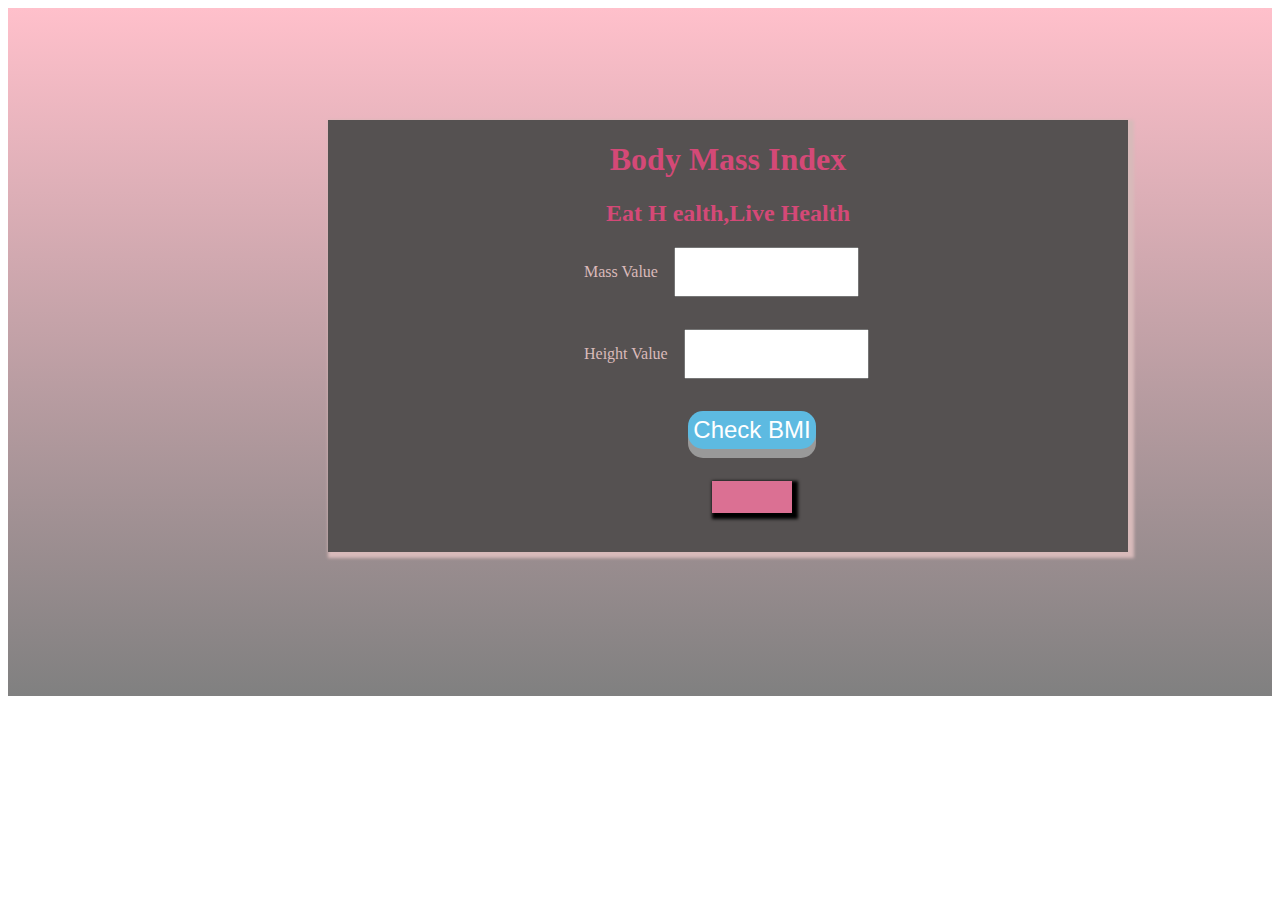
<file: BMI.html>
<!DOCTYPE html>
<html lang="en">
  <head>
    <meta charset="UTF-8" />
    <meta name="viewport" content="width=device-width, initial-scale=1.0" />
    <title>BMI Calculator</title>

    <style>
      .container {
        background-image: linear-gradient(pink, grey);
        height: 43rem;
        position: relative;
        background-size: cover;
      }
      .container1 {
        background-color: rgb(85, 81, 81);
        /* text-align: center; */
        /* padding-top: 5rem; */
        width: 50rem;
        margin-left: 20rem;
        margin-top: 7rem;
        position: absolute;
        height: 27rem;
        box-shadow: 3px 3px 3px 3px rgb(216, 186, 186);
      }
      h1 {
        color: rgb(212, 73, 119);
      }
      h2 {
        color: rgb(212, 73, 119);
      }
      .smallcontain {
        text-align: center;
      }
      .inputbox {
        padding-bottom: 2rem;
        display: flex;
        text-align: center;
        padding-left: 16rem;
        gap: 1rem;
      }
      p {
        color: rgb(218, 186, 186);
      }
      .btns {
        /* background-color: rgb(49, 69, 79);
        border-width: 0;
        padding: 1rem;
        border-radius: 5px;
        color: white;
        font-weight: bold; */
        display: inline-block;
        padding: 5px 5px;
        font-size: 24px;
        cursor: pointer;
        text-align: center;
        text-decoration: none;
        outline: none;
        color: #fff;
        background-color: #5dbae1;
        border: none;
        border-radius: 15px;
        box-shadow: 0 9px #999;
        margin-left: 3rem;
      }
      .styl {
        margin-left: 3rem;
        background-color: palevioletred;
        width: 5rem;
        text-align: center;
        /* padding-left: 20rem; */
        margin-top: 2rem;
        border-width: 0;
        box-shadow: 3px 3px 3px 3px;
        padding: 1rem;
      }
      button:hover {
        cursor: pointer;
        color: rgb(211, 35, 93);
      }
    </style>
  </head>
  <body>
    <div class="container">
      <div class="container1">
        <div class="smallcontain">
          <h1>Body Mass Index</h1>
          <h2>Eat H ealth,Live Health</h2>
          <div class="inputbox">
            <p>Mass Value</p>
            <input type="text" id="input" />
          </div>
          <div class="inputbox">
            <p>Height Value</p>
            <input type="text" id="inputs" />
          </div>
          <div>
            <button class="btns" id="btn" onclick="convert()">Check BMI</button>
          </div>
          <div>
            <button id="result" class="styl"></button>
          </div>
        </div>
      </div>
    </div>

    <script src="demoPractice.js"></script>
  </body>
</html>
</file>
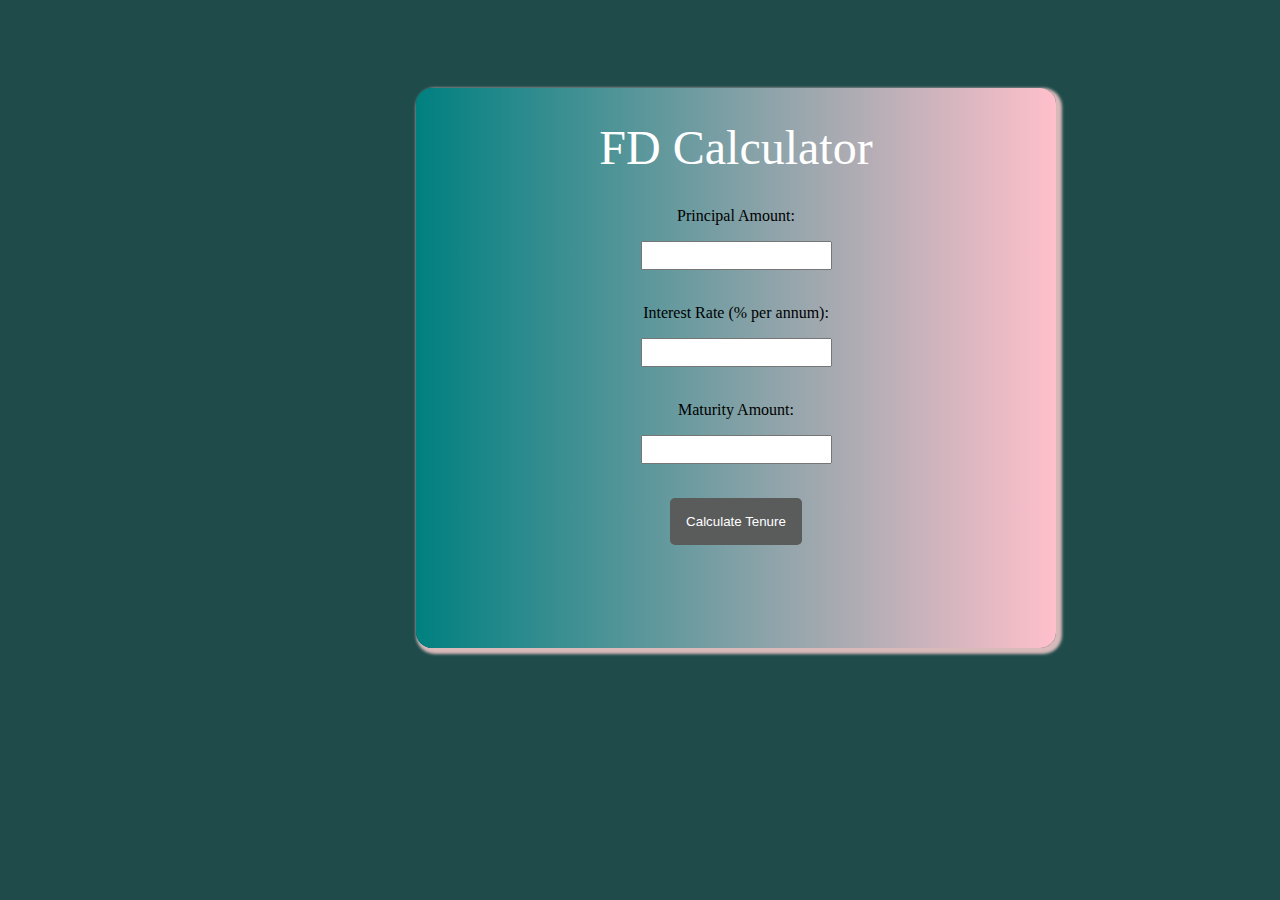
<file: demoFd.html>
<!DOCTYPE html>
<html>
  <head>
    <title>Tenure Calculator</title>
    <script>
      function calculateTenure() {
        // Get input values
        var principal = parseFloat(document.getElementById("principal").value);
        var interestRate = parseFloat(
          document.getElementById("interestRate").value
        );
        var maturityAmount = parseFloat(
          document.getElementById("maturityAmount").value
        );

        // Calculate tenure in months
        var monthlyInterestRate = interestRate / 100 / 12;
        var tenure =
          Math.log(maturityAmount / principal) /
          Math.log(1 + monthlyInterestRate);

        // Display result
        document.getElementById("tenureMonths").innerHTML =
          "Tenure (months): " + tenure.toFixed(2);
      }
    </script>

    <style>
      body {
        background-color: rgb(31, 75, 75);
        margin-left: 5rem;
      }
      .container {
        height: 33rem;
        position: relative;
      }
      .container1 {
        background-image: linear-gradient(to right, teal, pink);
        /* text-align: center; */
        /* padding-top: 5rem; */

        width: 40rem;
        border-radius: 1rem;
        margin-left: 21rem;
        margin-top: 5rem;
        position: absolute;
        height: 35rem;
        box-shadow: 3px 3px 3px 3px rgb(216, 186, 186);
        /* margin-bottom: 7rem; */
      }
      h1 {
        color: white;
        font-size: 3rem;
        font-weight: 500;
      }
      h2 {
        color: rgb(110, 110, 103);
        /* font-size: 5rem;
  font-weight: 500; */
      }
      .smallcontain {
        text-align: center;
      }
      .inputbox {
        padding-bottom: 1rem;
        padding-top: 1rem;
      }
      .btns {
        background-color: rgb(90, 92, 92);
        border-width: 0;
        padding: 1rem;
        border-radius: 5px;
        color: white;
      }
      .styl {
        /* background-color: olive; */
        /* width: 10rem; */
        text-align: center;
        /* padding-left: 20rem; */
        margin-top: 2rem;
        border-width: 0;
        box-shadow: 3px;
        padding: 1rem;
        margin-left: 4rem;
        color: rgb(9, 166, 223);
        font-size: 20px;
        font-weight: 500;
        font-size: 30px;
      }
      .invalue {
        padding: 5px;
      }
      button:hover {
        color: rgb(5, 5, 93);
        font-size: 20px;
      }
    </style>
  </head>
  <body>
    <div class="container">
      <div class="container1">
        <div class="smallcontain">
          <h1>FD Calculator</h1>
          <form>
            <label for="principal">Principal Amount:</label>
            <div class="inputbox">
              <input
                type="number"
                id="principal"
                required
                class="invalue"
              /><br /><br />
            </div>

            <label for="interestRate">Interest Rate (% per annum):</label>
            <div class="inputbox">
              <input
                type="number"
                id="interestRate"
                required
                class="invalue"
              /><br /><br />
            </div>

            <label for="maturityAmount">Maturity Amount:</label>
            <div class="inputbox">
              <input
                type="number"
                id="maturityAmount"
                class="invalue"
              /><br /><br />
            </div>

            <button type="button" class="btns" onclick="calculateTenure()">
              Calculate Tenure
            </button>
          </form>

          <p id="tenureMonths"></p>
        </div>
      </div>
    </div>
  </body>
</html>
</file>
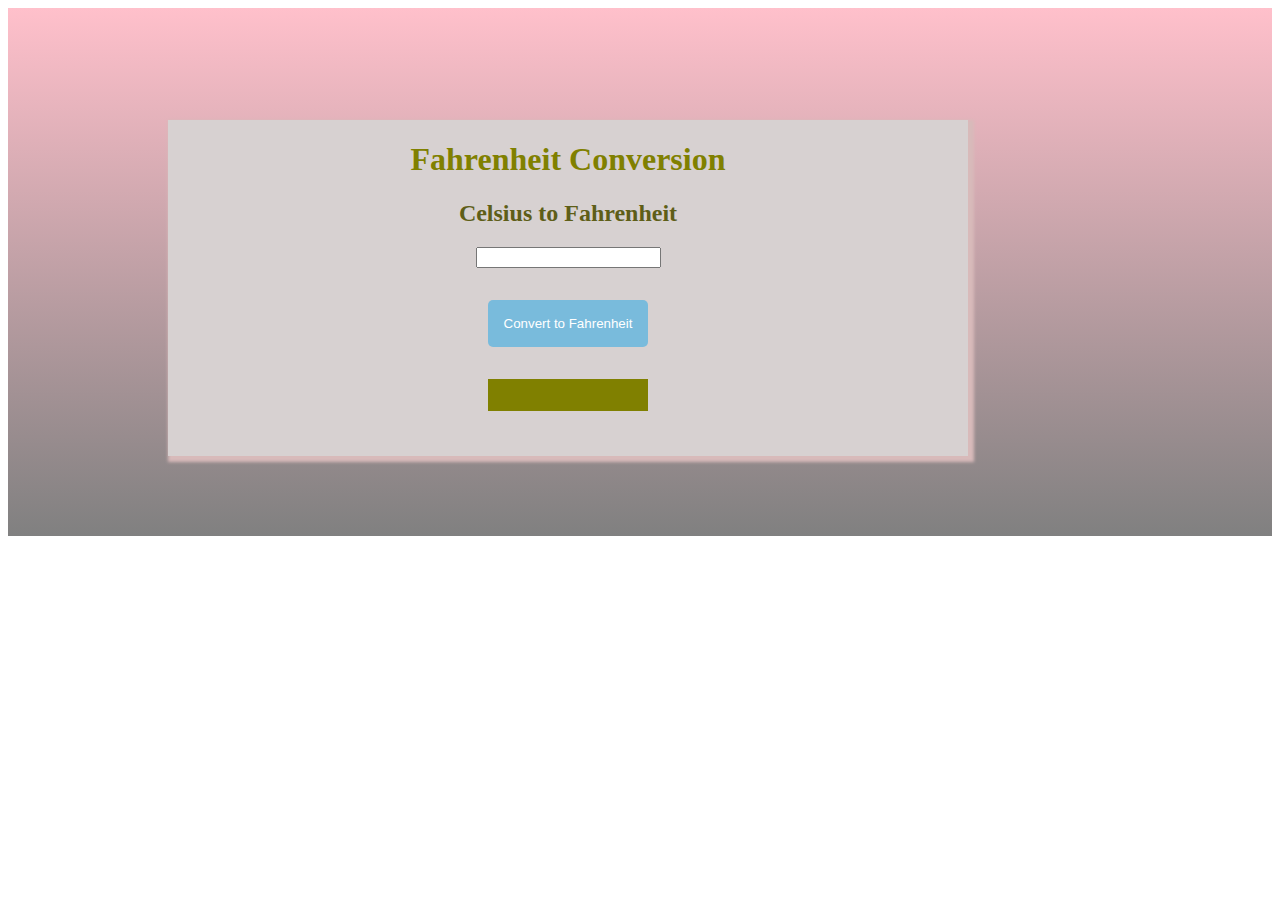
<file: demoPractice.html>
<!DOCTYPE html>
<html lang="en">
  <head>
    <meta charset="UTF-8" />
    <meta name="viewport" content="width=device-width, initial-scale=1.0" />
    <title>Document</title>
    <style>
      .container {
        background-image: linear-gradient(pink, grey);
        height: 33rem;
        position: relative;
      }
      .container1 {
        background-color: rgb(215, 209, 209);
        /* text-align: center; */
        /* padding-top: 5rem; */
        width: 50rem;
        margin-left: 10rem;
        margin-top: 7rem;
        position: absolute;
        height: 21rem;
        box-shadow: 3px 3px 3px 3px rgb(216, 186, 186);
      }
      h1 {
        color: olive;
      }
      h2 {
        color: rgb(94, 94, 24);
      }
      .smallcontain {
        text-align: center;
      }
      .inputbox {
        padding-bottom: 2rem;
      }
      .btns {
        background-color: rgb(121, 187, 220);
        border-width: 0;
        padding: 1rem;
        border-radius: 5px;
        color: white;
      }
      .styl {
        background-color: olive;
        width: 10rem;
        text-align: center;
        /* padding-left: 20rem; */
        margin-top: 2rem;
        border-width: 0;
        box-shadow: 3px;
        padding: 1rem;
      }
    </style>
  </head>
  <body>
    <div class="container">
      <div class="container1">
        <div class="smallcontain">
          <h1>Fahrenheit Conversion</h1>
          <h2>Celsius to Fahrenheit</h2>
          <div class="inputbox">
            <input type="text" id="input" />
          </div>
          <div>
            <button class="btns" id="btn" onclick="convert()">
              Convert to Fahrenheit
            </button>
          </div>
          <div>
            <button id="result" class="styl"></button>
          </div>
        </div>
      </div>
    </div>

    <script src="demoPractice.js"></script>
  </body>
</html>
</file>
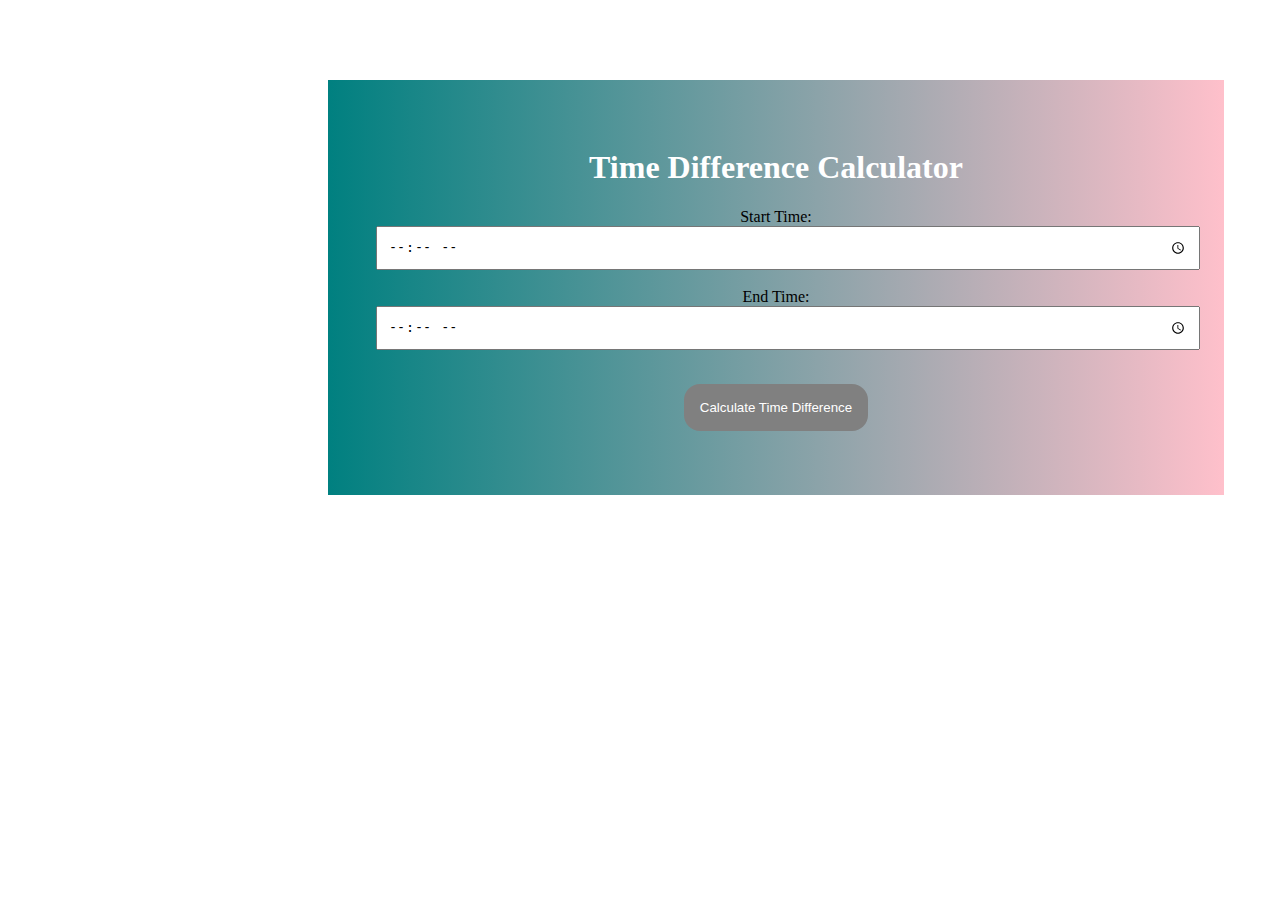
<file: demotime.html>
<!DOCTYPE html>
<html>
  <head>
    <title>Time Difference Calculator</title>
    <script>
      function calculateTimeDifference() {
        // Get input values for the start and end times
        var startTime = document.getElementById("startTime").value;
        var endTime = document.getElementById("endTime").value;

        // Split the input strings to get hours and minutes
        var startHours = parseInt(startTime.split(":")[0]);
        var startMinutes = parseInt(startTime.split(":")[1]);
        var endHours = parseInt(endTime.split(":")[0]);
        var endMinutes = parseInt(endTime.split(":")[1]);

        // Calculate the time difference in hours and minutes
        var timeDifferenceHours = endHours - startHours;
        var timeDifferenceMinutes = endMinutes - startMinutes;

        // Normalize the time difference (e.g., if end time is earlier than start time)
        if (timeDifferenceMinutes < 0) {
          timeDifferenceHours--;
          timeDifferenceMinutes += 60;
        }

        // Display the result
        document.getElementById("result").innerHTML =
          "Time Difference: " +
          timeDifferenceHours +
          " hours and " +
          timeDifferenceMinutes +
          " minutes";
      }
    </script>
    <style>
      .times {
        width: 50rem;
        padding: 10px;
      }
      .container {
        background-image: linear-gradient(to right, teal, pink);
        padding: 3rem;
        text-align: center;
        width: 50rem;
        margin-left: 20rem;
        margin-top: 5rem;
      }
      button {
        margin-top: 1rem;
        background-color: gray;
        padding: 1rem;
        border-radius: 1rem;
        border-width: 0;
        color: white;
      }
      h1 {
        color: white;
      }
      button:hover {
        color: rgb(5, 5, 93);
        font-size: 20px;
      }
    </style>
  </head>
  <body>
    <div class="container">
      <h1>Time Difference Calculator</h1>
      <form>
        <label for="startTime">Start Time:</label>
        <input type="time" id="startTime" required class="times" /><br /><br />

        <label for="endTime">End Time:</label>
        <input type="time" id="endTime" required class="times" /><br /><br />

        <button type="button" onclick="calculateTimeDifference()">
          Calculate Time Difference
        </button>
      </form>

      <p id="result"></p>
    </div>
  </body>
</html>
</file>
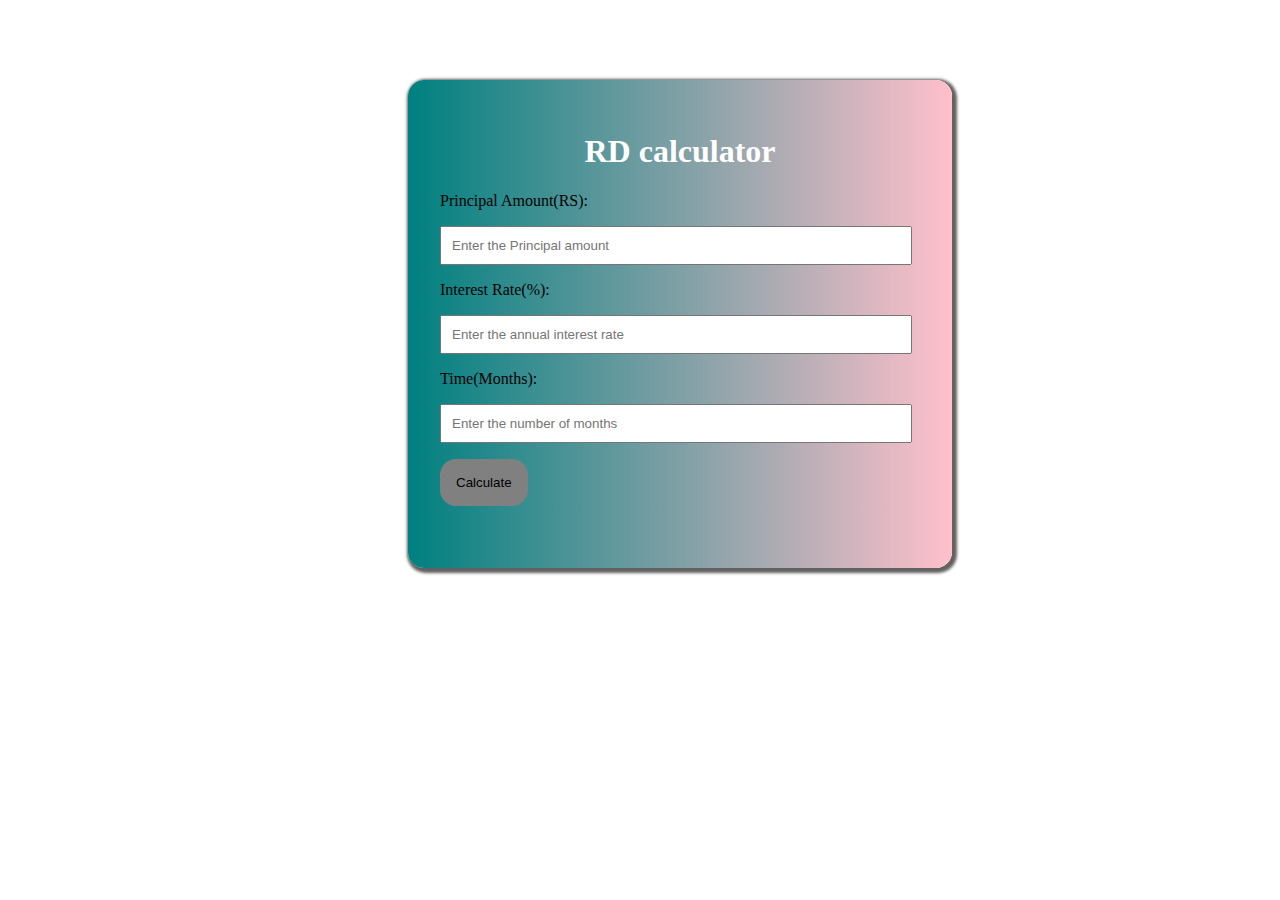
<file: RDcalculation.html>
<!DOCTYPE html>
<html lang="en">
  <head>
    <meta charset="UTF-8" />
    <meta name="viewport" content="width=device-width, initial-scale=1.0" />
    <title>RD calculator</title>
    <style>
      div {
        margin-top: 1em;
        margin-bottom: 1em;
      }
      .inputs {
        width: 28rem;
        padding: 10px;
      }
      .container {
        margin-left: 25rem;
        margin-top: 5rem;
        /* border-color: aqua; */
        /* border-style: solid; */
        width: 30rem;
        padding: 2rem;
        box-shadow: 2px 2px 3px 3px rgb(98, 96, 96);
        border-width: 1px;
        background-image: linear-gradient(to right, teal, pink);
        border-radius: 1rem;
      }
      h1 {
        text-align: center;
        color: white;
      }
      button {
        background-color: grey;
        padding: 1rem;
        border-width: 0;
        border-radius: 1rem;
      }
      .ans {
        color: rgb(13, 105, 105);
        font-size: 30px;
      }
      button:hover {
        color: rgb(5, 5, 93);
        font-size: 20px;
      }
    </style>
  </head>
  <body>
    <div class="container">
      <h1>RD calculator</h1>
      <form>
        <label>Principal Amount(RS):</label>
        <div>
          <input
            type="text"
            placeholder="Enter the Principal amount"
            class="inputs"
            id="input1"
          />
        </div>
        <label>Interest Rate(%):</label>
        <div>
          <input
            type="text"
            placeholder="Enter the annual interest rate"
            class="inputs"
            id="input2"
          />
        </div>
        <label>Time(Months):</label>
        <div>
          <input
            type="text"
            placeholder="Enter the number of months"
            class="inputs"
            id="input3"
          />
        </div>
        <div>
          <button onclick="calculator()">Calculate</button>
        </div>
        <div id="result" class="ans"></div>
      </form>
    </div>
    <script src="Rd.js"></script>
  </body>
</html>
</file>
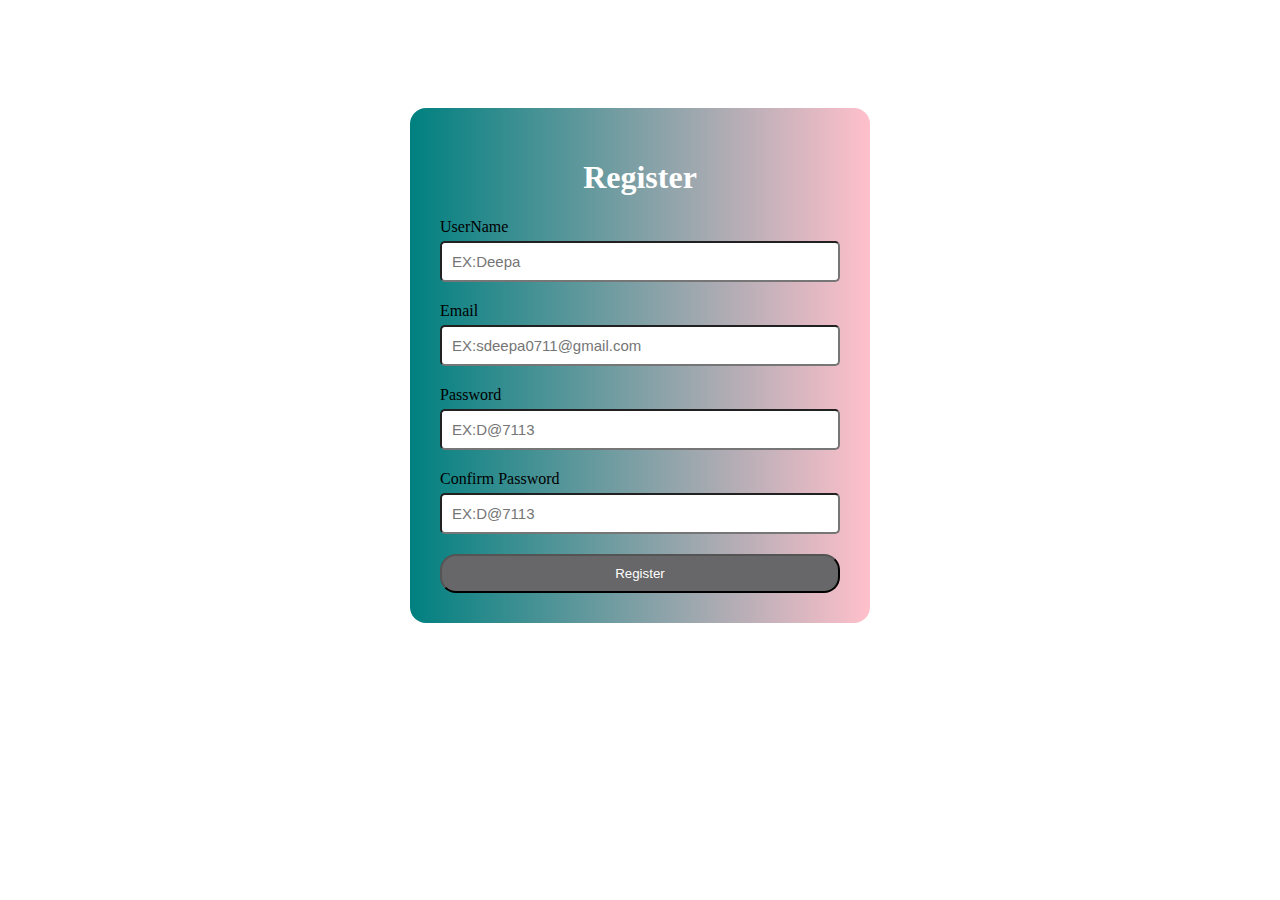
<file: register.html>
<!DOCTYPE html>
<html lang="en">
  <head>
    <meta charset="UTF-8" />
    <meta name="viewport" content="width=device-width, initial-scale=1.0" />
    <title>Register HTML</title>
    <link rel="stylesheet" href="formcss.css" />
  </head>
  <body>
    <div class="container">
      <form action="" id="form">
        <h1>Register</h1>
        <div class="input-group">
          <label for="username">UserName </label>
          <input
            type="text"
            id="username"
            name="username"
            placeholder="EX:Deepa"
          />
          <div class="error"></div>
        </div>

        <div class="input-group">
          <label for="Email">Email </label>
          <input
            type="text"
            id="email"
            name="email"
            placeholder="EX:sdeepa0711@gmail.com"
          />
          <div class="error"></div>
        </div>
        <div class="input-group">
          <label for="password">Password </label>
          <input
            type="text"
            id="password"
            name="password"
            placeholder="EX:D@7113"
          />
          <div class="error"></div>
        </div>
        <div class="input-group">
          <label for="cpassword">Confirm Password </label>
          <input
            type="text"
            id="cpassword"
            name="cpassword"
            placeholder="EX:D@7113"
          />
          <div class="error"></div>
        </div>
        <div>
          <button type="submit">Register</button>
        </div>
      </form>
    </div>
    <script src="formjs.js"></script>
     
  </body>
</html>
</file>
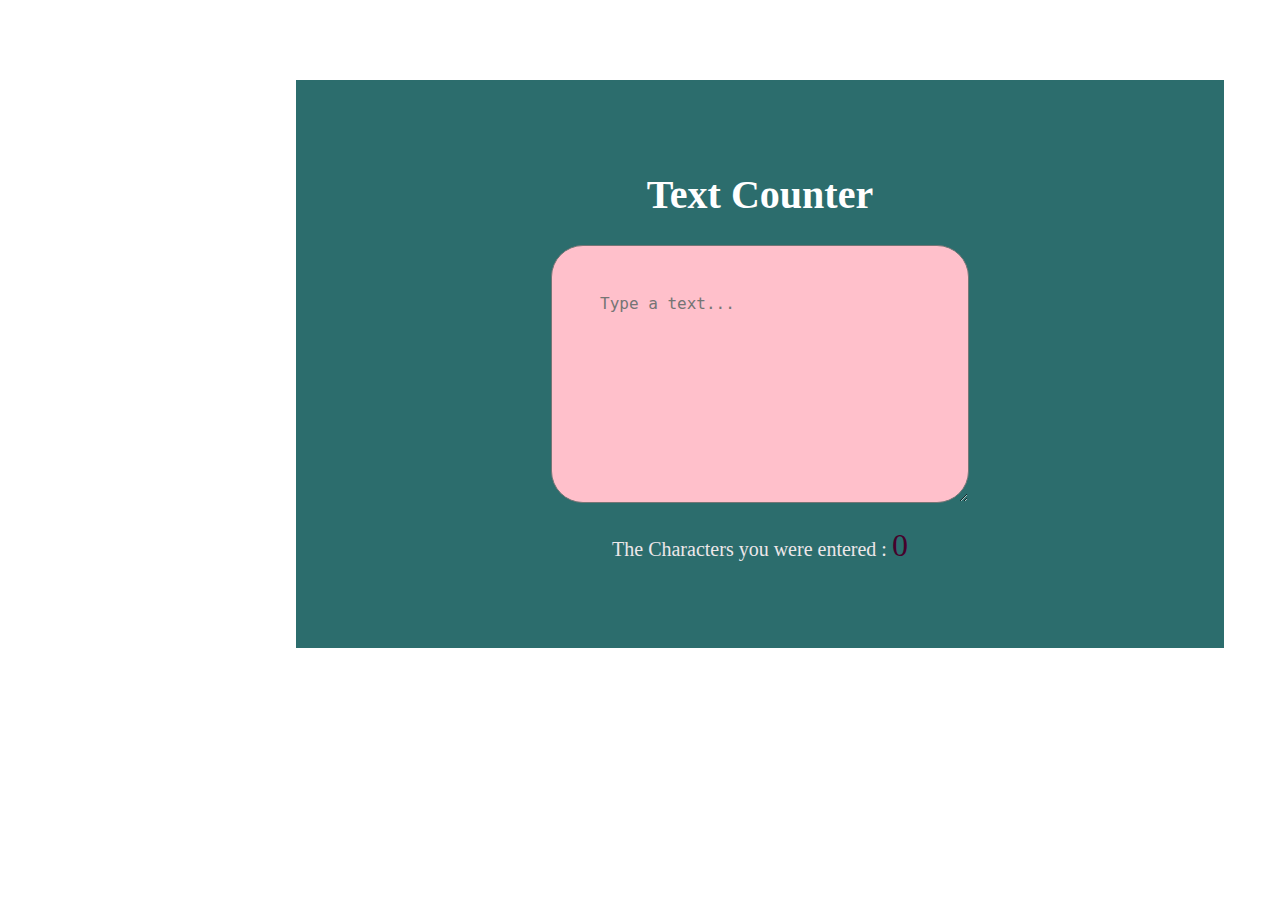
<file: textCounter.html>
<!DOCTYPE html>
<html lang="en">
  <head>
    <meta charset="UTF-8" />
    <meta name="viewport" content="width=device-width, initial-scale=1.0" />
    <title>Text Counter</title>
    <style>
      body {
        text-align: center;
      }
      textarea {
        height: 10rem;
        width: 20rem;
        background-color: pink;
        color: rgb(209, 18, 155);
        border-radius: 2rem;
        padding: 3rem;
        font-weight: 500;
        font-size: 1rem;
      }
      .container {
        margin-top: 5rem;
        background-color: rgb(44, 109, 109);
        width: 50rem;
        margin-left: 18rem;
        padding: 4rem;
      }
      h1 {
        color: white;
        font-size: 40px;
      }
      p {
        color: rgb(237, 231, 233);
        font-size: 20px;
        font-weight: 500;
      }
      span {
        color: rgb(70, 1, 43);
        font-size: 2rem;
      }
    </style>
  </head>
  <body>
    <div class="container">
      <!-- <label for="inputText">Enter Text:</label> -->
      <h1>Text Counter</h1>
      <textarea
        id="inputText"
        rows="4"
        cols="50"
        placeholder="Type a text..."
      ></textarea>
      <p>The Characters you were entered : <span id="charCount">0</span></p>
    </div>

    <script>
      const inputText = document.getElementById("inputText");
      const charCount = document.getElementById("charCount");

      inputText.addEventListener("input", function () {
        const text = inputText.value;
        const count = text.length;
        charCount.textContent = count;
      });
    </script>
  </body>
</html>
</file>
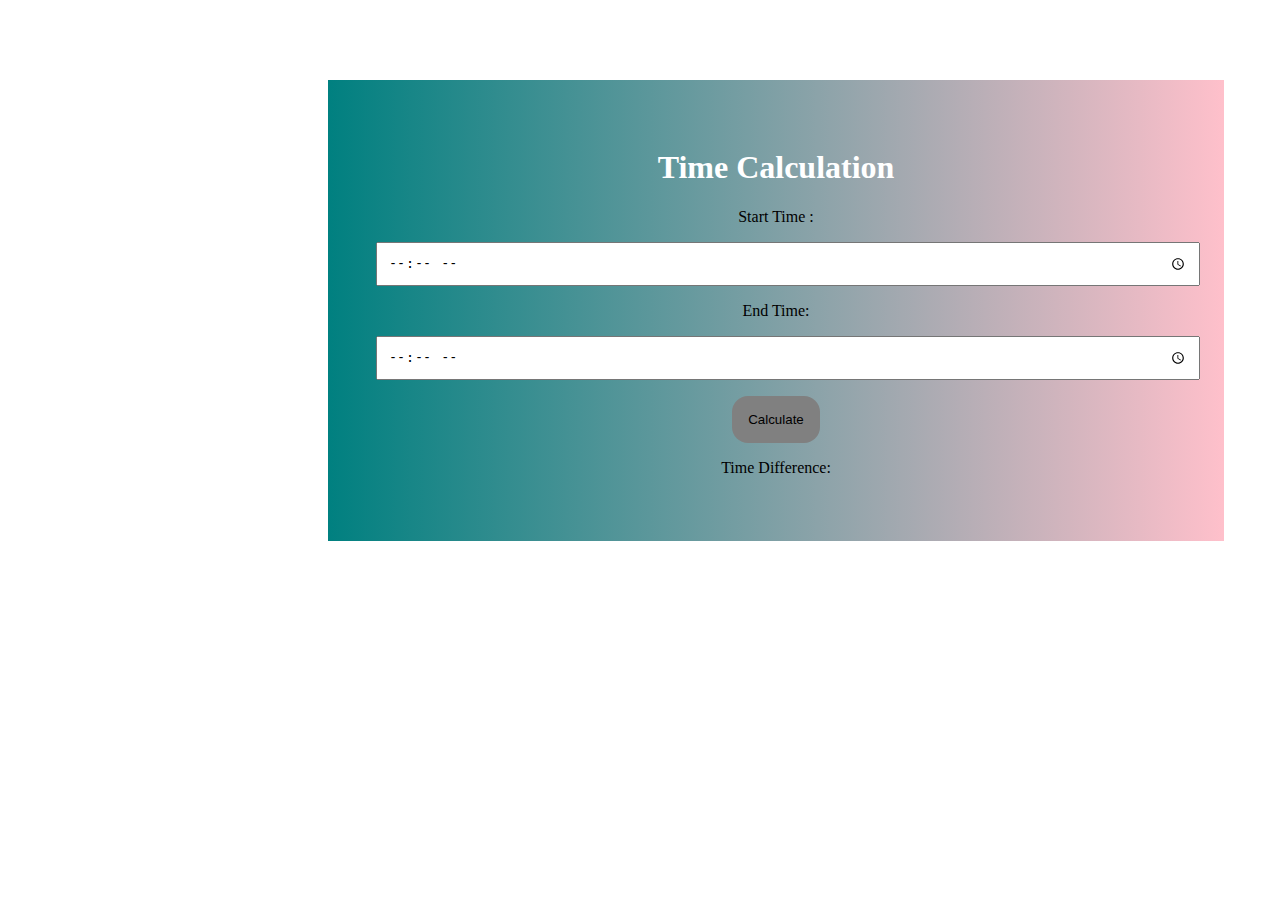
<file: time.html>
<!DOCTYPE html>
<html lang="en">
  <head>
    <meta charset="UTF-8" />
    <meta name="viewport" content="width=device-width, initial-scale=1.0" />
    <title>Time Calculation</title>
    <style>
      .times {
        width: 50rem;
        padding: 10px;
      }
      .container {
        background-image: linear-gradient(to right, teal, pink);
        padding: 3rem;
        text-align: center;
        width: 50rem;
        margin-left: 20rem;
        margin-top: 5rem;
      }
      button {
        margin-top: 1rem;
        background-color: gray;
        padding: 1rem;
        border-radius: 1rem;
        border-width: 0;
      }
      h1 {
        color: white;
      }
    </style>
  </head>
  <body>
    <div class="container">
      <h1>Time Calculation</h1>
      <p>Start Time :</p>
      <div>
        <input type="time" class="times" id="starttime" />
      </div>
      <p>End Time:</p>
      <div>
        <input type="time" class="times" id="endtime" />
      </div>
      <button onclick="time()">Calculate</button>
      <div>
        <p id="result">Time Difference:</p>
      </div>
    </div>

    <script src="time.js"></script>
  </body>
</html>
</file>
<file: formcss.css>
body {
  background-color: linear-gradient(pink, yellow);
}

#form {
  width: 400px;
  margin: 12vh auto 0 auto;
  background-image: linear-gradient(to right, teal, pink);
  border-radius: 5px;
  padding: 30px;
  border-radius: 1rem;
}
h1 {
  text-align: center;
  color: white;
}
#form button {
  background-color: rgb(103, 102, 104);
  color: white;
  cursor: pointer;
  width: 100%;
  padding: 10px 0;
  border-radius: 1rem;
}
.input-group {
  display: flex;
  flex-direction: column;
  margin-bottom: 15px;
}
.input-group input {
  border-radius: 5px;
  font-size: 15px;
  margin-top: 5px;
  padding: 10px;
}
button:hover {
  color: rgb(5, 5, 93);
  font-size: 20px;
}

.input-group input:focus {
  outline: 0;
}
.input-group .error {
  color: red;
  margin-top: 5px;
}
.input-group .success input {
  border-color: green;
}
.input-group .error input {
  border-color: red;
}
</file>
